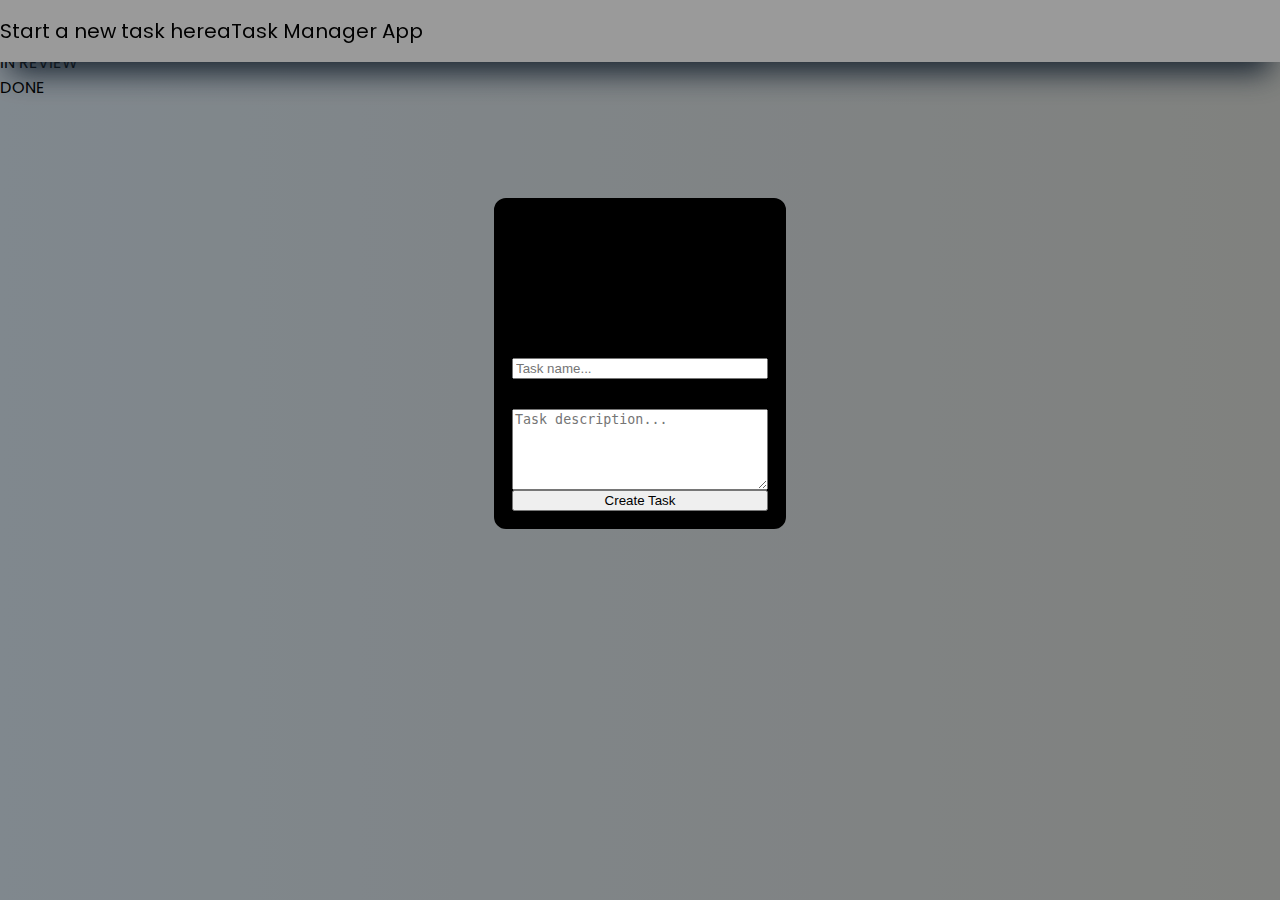
<file: index.html>
<!DOCTYPE html>
<html lang="en">
<head>
    <meta charset="UTF-8">
    <meta http-equiv="X-UA-Compatible" content="IE=edge">
    <meta name="viewport" content="width=device-width, initial-scale=1.0">
    <link href="style.css" rel="stylesheet">
    <script src="script.js" defer></script>
    <link href='https://fonts.googleapis.com/css?family=Poppins' rel='stylesheet'>
    <title>Task Manager App</title>
</head>
<body>
    <header id="heading-section">
        <div id="create-task">Start a new task here</div>a
        <div class="modal">
            <div class="modal-content">
                <div id="modal-header">
                    <h3 >Create a new task</h3>
                    <span class="close button-49">&times;</span>
                </div>
                <label for="task-name">Task Name:</label>
                <input type="text" id="task-name" placeholder="Task name...">
                <label for="task-desc">Task Description:</label>
                <textarea id="task-description" rows="5" cols="10" placeholder="Task description..."></textarea>
                <button type="button" id="add-task" class="button-32">Create Task</button>
            </div>
        </div>
        
        <div id="heading">Task Manager App</div>
    </header>
    <main id="main-content">
       <div id="open" class="apend-task">
            <div id="card-header">OPEN</div>
            <div id="card-contents" class="append-task"></div>
       </div>
       <div id="in-progress">
        <div id="card-header">IN PROGRESS</div>
            <div id="card-contents" ondrop="drop(event)" ondragover="allowDrop(event)"></div>
       </div>
       <div id="in-review">
            <div id="card-header">IN REVIEW</div>
            <div id="card-contents" ondrop="drop(event)" ondragover="allowDrop(event)"></div>
       </div>
        <div id="done">
            <div id="card-header">DONE</div>
            <div id="card-contents" ondrop="drop(event)" ondragover="allowDrop(event)">    
        </div>
       </div>
    </main>
</body>
</html>
</file>
<file: style.css>
<<<<<<< HEAD:style.css
*{
    margin: 0;
    padding: 0;
    box-sizing: border-box;
 
        
}

html, body {
    height: 100vh;
    width: 100vw;
    margin: 0;
    background-image: linear-gradient(to right, #d5e1eb, #d4d6d2);
    font-family: 'Poppins';
    overflow-x: hidden;
}

header{
top: 0;
    width: 100vw;
    height: 6vh;
    color: black;
    font-size: 20px;
    position: fixed;
    display: flex;
    align-items: center;
    background-color: white;
    box-shadow: rgb(38, 57, 77) 0px 20px 30px -10px;
    transition: color 0.3s ease, font-size 0.3s ease;
    height: 62px;
}
 


header *{
    color: black;
}
.header{
    margin-left: auto;
  margin-right: auto;
  font-style: italic;
  text-decoration: auto;
  cursor: pointer;
}
.appname{
    color: #ffffff;
    font-size: 23px;
    font-weight: bold;
}
.cardcontainer{
    display: flex;
    justify-content: space-around;
    align-items: center;
    width: 100%;
    height: 100%;
    margin-top: 24vh;

}
.PROGRESS, .REVIEW, #open, .DONE{
       width: auto;
    height: auto;
    border-radius: 8px 8px 0 0;
    font-size: 16px;
    color: white;
    background-color: black;
    display: flex;
    align-items: center;
    padding-left: 15px;
    letter-spacing: 1.5px;

}

.CARD1, .CARD2, .CARD3, .card4{
    height: fit-content;
    width: 16vw;
    min-width: 150px;
    border-radius: 8px;
    background-color: white;
    display: flex;
    flex-direction: column;
    margin-bottom: 150px;
    box-shadow: rgba(0, 0, 0, 0.3) 0px 19px 38px, 
    rgba(0, 0, 0, 0.22) 0px 15px 12px; 
    background-color: white;
    height: 200px;

}

.header:hover{
      color: rgb(0, 0, 0);
  font-size: 25px;
    transition: color 0.3s ease, font-size 0.3s ease;
}
.modal {
  
    position: fixed;
    z-index: 1;
    padding-top: 22vh;
    left: 0;
    top: 0;
    height: 100%;
    width: 100%;
    overflow: auto;
    background-color: rgba(0, 0, 0, 0.396);
}

.modal-content {

    background-color: black;
    border-radius: 12px;
    margin: auto;
    padding: 16px;
    color: white;
    border: 2px solid black;
    width: 20%;
    display: flex;
    flex-direction: column;
}
#modal-header{
    font-family: 'Poppins', sans-serif;
  
    
}
.task-name{
        display: flex;
    justify-content: space-between;
}
#Close {
    background-color: rgba(0, 0, 0, 0.516);
    color: rgb(255, 255, 255);
    font: 28px;
    height: 25px;
    width: 25px;
    border-radius: 100%;
    display: flex;
    align-items: center;
    justify-content: center;
    cursor: pointer;
}
 input{
    gap: 25px;
 }
=======
*{
    margin: 0;
    padding: 0;
    box-sizing: border-box;        
}

html, body {
    height: 100vh;
    width: 100vw; 
    margin: 0;
    background-image: linear-gradient(to right, #d5e1eb, #d4d6d2);
    font-family: 'Poppins';
    overflow-x: hidden;
}

header{ 
top: 0;
    width: 100vw;
    height: 6vh;
    color: black;
    font-size: 20px;
    position: fixed;
    display: flex;
    align-items: center;
    background-color: white;
    box-shadow: rgb(38, 57, 77) 0px 20px 30px -10px;
    transition: color 0.3s ease, font-size 0.3s ease;
    height: 62px;
}
 


header *{
    color: black;
}

.header{
    margin-left: auto;
  margin-right: auto;
  font-style: italic;
  text-decoration: auto;
  cursor: pointer;
}

.appname{
    color: #ffffff;
    font-size: 23px;
    font-weight: bold;
}

.cardcontainer{
    display: flex;
    justify-content: space-around;
    align-items: center;
    width: 100%;
    height: 100%;
    margin-top: 24vh;
}

.PROGRESS, .REVIEW, #open, .DONE{
    width: auto;
    height: auto;
    border-radius: 8px 8px 0 0;
    font-size: 16px;
    color: white;
    background-color: black;
    display: flex;
    align-items: center;
    padding-left: 15px;
    letter-spacing: 1.5px;
}

.CARD1, .CARD2, .CARD3, .card4{
    height: fit-content;
    width: 16vw;
    min-width: 150px;
    border-radius: 8px;
    background-color: white;
    display: flex;
    flex-direction: column;
    margin-bottom: 150px;
    box-shadow: rgba(0, 0, 0, 0.3) 0px 19px 38px, 
    rgba(0, 0, 0, 0.22) 0px 15px 12px; 
    background-color: white;
    height: 200px;
}

.header:hover{
  color: rgb(0, 0, 0);
  font-size: 25px;
  transition: color 0.3s ease, font-size 0.3s ease;
}

.modal {
    position: fixed;
    z-index: 1;
    padding-top: 22vh;
    left: 0;
    top: 0;
    height: 100%;
    width: 100%;
    overflow: auto;
    background-color: rgba(0, 0, 0, 0.396);
}

.modal-content {
    background-color: black;
    border-radius: 12px;
    margin: auto;
    padding: 16px;
    color: white;
    border: 2px solid black;
    width: 20%;
    display: flex;
    flex-direction: column;
}

#modal-header{
    font-family: 'Poppins', sans-serif;  
}

.task-name{
    display: flex;
    justify-content: space-between;
}

#Close {
    background-color: rgba(0, 0, 0, 0.516);
    color: rgb(255, 255, 255);
    font: 28px;
    height: 25px;
    width: 25px;
    border-radius: 100%;
    display: flex;
    align-items: center;
    justify-content: center;
    cursor: pointer;
}

 input{
    gap: 25px;
 }
>>>>>>> 6f9ddd0bb4ffa78a6302d4ed97059248b0b824ed:task manager/style.css
</file>
